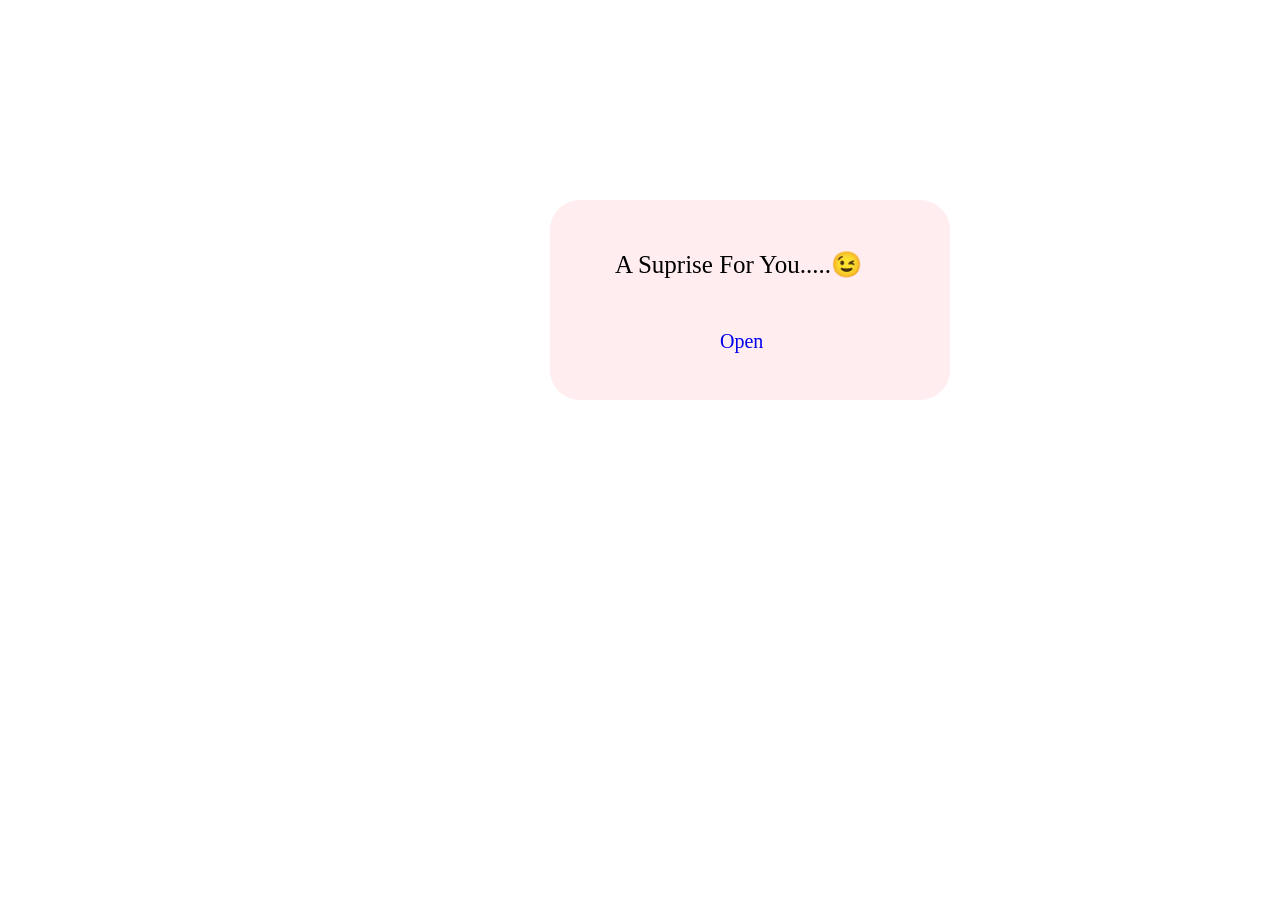
<file: index.html>
<!DOCTYPE html>
<html lang="en">
<head>
    <meta charset="UTF-8">
    <meta name="viewport" content="width=device-width, initial-scale=1.0">
    <title>Document</title>
    <link rel="stylesheet" href="love.css">
</head>
<body>
    <div id="div1">
        <video src="images/64426-509717747_medium.mp4" id="ved1" controls autoplay muted loop></video>
        <div id="div2">
          <p id="message">A Suprise For You.....😉</p>
          <a href="love1.html" id="open">Open</a>
      </div> 
    </div>
</body>
</html>
</file>
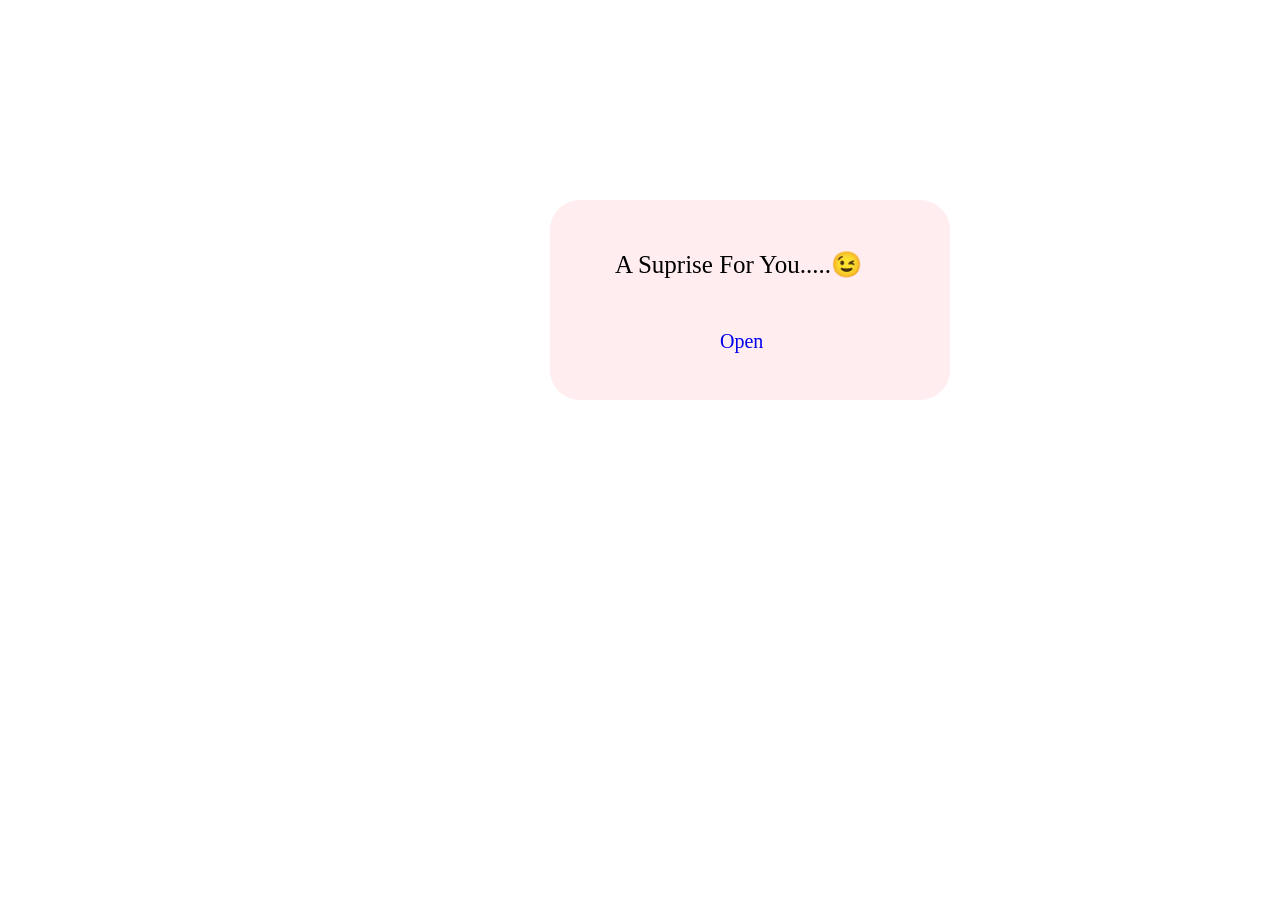
<file: love.html>
<!DOCTYPE html>
<html lang="en">
<head>
    <meta charset="UTF-8">
    <meta name="viewport" content="width=device-width, initial-scale=1.0">
    <title>Document</title>
    <link rel="stylesheet" href="/love.css">
</head>
<body>
    <div id="div1">
        <video src="./images/64426-509717747_medium.mp4" id="ved1" controls autoplay muted loop></video>
        <div id="div2">
          <p id="message">A Suprise For You.....😉</p>
          <a href="love1.html" id="open">Open</a>
      </div> 
    </div>
</body>
</html>
</file>
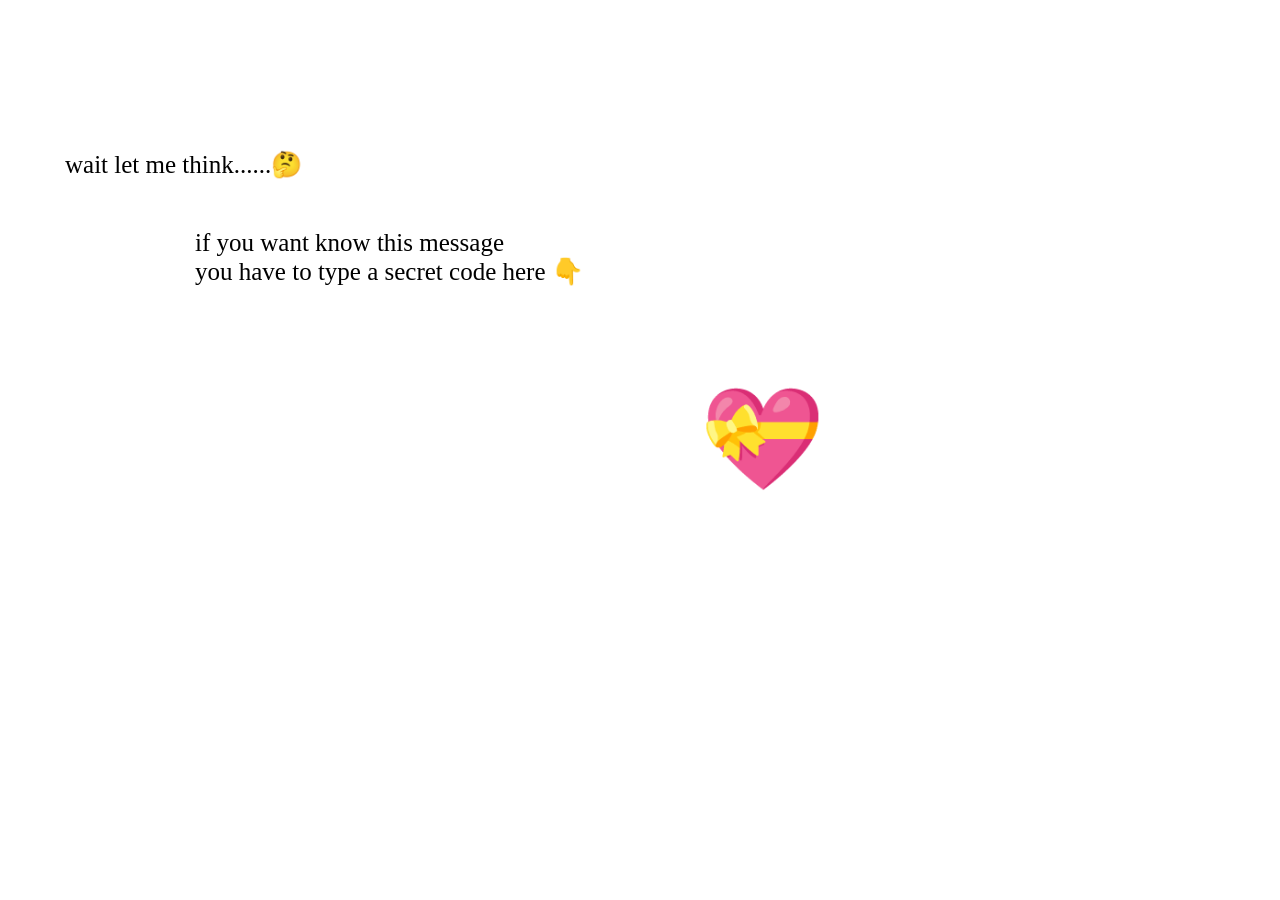
<file: love1.html>
<!DOCTYPE html>
<html lang="en">
<head>
    <meta charset="UTF-8">
    <meta name="viewport" content="width=device-width, initial-scale=1.0">
    <title>Document</title>
    <link rel="stylesheet" href="love.css">
</head>
<body>
    <div id="div1">
        <video src="images/64426-509717747_medium.mp4" id="ved1" controls autoplay muted loop></video>
        <div id="div3">
          <p id="message">
            wait let me think......🤔 <br>
          </p>
          <p id="if"> if you want know this message <br> you have to type a secret code here 👇 </p>
          <a href="love2.html" id="pop">💝</a>
      </div> 
    </div>
</body>
</html>
</file>
<file: love.css>
*{
    padding: 0px;
    margin: 0px;
    box-sizing: border-box;
    
}
#div1{
    height: 729px;
    width: auto;
    position: relative;
}
#ved1{
    height: auto;
    width: auto; 
    object-fit:cover;
}

video::-webkit-media-controls{
    display: none;
}
#div2{
    height: 200px;
    width: 400px;
    background-color: rgba(255, 192, 203, 0.282);
    border-radius: 30px;
    position: absolute;
    top: 200px;
    left: 550px;
    box-shadow: 30px rgba(0, 0, 0, 0.301);

}
#message{
    font-size: 25px;
    padding-top: 50px;
    padding-left: 65px;
}
#open{
    height: 50px;
    width: 100px;
    font-size: 20px;
   position: absolute;
   top: 120px;
   left: 140px;
    padding: 10px 30px;
    border-radius: 30px;
    text-decoration: none;
    
}
#div3{
    height: 300px;
    width: 600px;
    position: absolute;
    top: 100px;
}
#if{
  font-size: 25px;
    padding-top: 50px;
    padding-left: 195px;  
}
#pop{
  text-decoration: none;
  font-size: 100px;
  position: absolute;
  top: 280px;
  left: 700px;
}
#form1{
    position: absolute;
    top: 300px;
    left: 650px;
}
#div4{
    height: 300px;
    width: 400px;
    position: absolute;
    top: 100px;
    left: 600px;
}
#image1{
    height: 350px;
    width: 300px;
}
#loveyou{
    font-size: 30px;
    font-weight: bold;
}
#click{
    text-decoration: none;
    color: black;
    padding: 30px 80px;
    font-size: 20px;
}
#image2{
    height: 710px;
    width: 500px;
    position: absolute;
    top: 10px;
    left: 470px;
}
#ltr1{
    position: absolute;
    top: 60px;
    left: 580px;
    font-family: cursive;
    font-size: 25px;
}
#ltr2{
    position: absolute;
    top: 110px;
    left: 540px;
    font-family: cursive;
    font-size: 15px;
}
#ltr3{
    position: absolute;
    top: 140px;
    left: 520px;
    font-family: cursive;
   font-size: 10px;
}
#ltr4{
    position: absolute;
    top: 620px;
    left: 690px;
    font-family: cursive;
   font-size: 10px;
}
#ltr5{
    position: absolute;
    top: 680px;
    left: 600px;
    font-family: cursive;
   font-size: 10px;
}
#hug{
    text-decoration: none;
    font-size: 20px;
}
#ved2{
    height: auto;
    width: auto; 
    object-fit:cover;
    margin-bottom: -5px;
}
#para1{
    position: absolute;
    /* background-color: beige; */
    top: 80px;
    left: 10px;
    height: 300px;
    width: 1500px;
   display: flex;
   justify-content: space-evenly;
}
#image3{
    height: 200px;
    width: 200px;
    top: 20px;
    left: 40px;
    margin-left: -660px;
}
#graph2{
    margin-left: -1090px;
    margin-top: 50px;
}
#para2{
    position: absolute;
    /* background-color: beige; */
    top: 350px;
    left: 10px;
    height: 300px;
    width: 1500px;
   display: flex;
   justify-content: space-evenly;
}
#image4{
    height: 200px;
    width: 200px;
    top: 90px;
    left: 50px;
    margin-right: 10px;
    margin-top: 30px;
}
#graph4{
    margin-left: 500px;
    margin-top: 70px;
}
#para3{
    position: absolute;
    /* background-color: beige; */
    top: 730px;
    left: 10px;
    height: 300px;
    width: 1500px;
   display: flex;
   justify-content: space-evenly;
}
#image5{
    height: 200px;
    width: 200px;
    top: 90px;
    left: 10px;
   margin-left: -560px;
}
#graph6{
    margin-left: -900px;
    margin-top: 20px;
}
#para4{
    position: absolute;
    /* background-color: beige; */
    top: 1050px;
    left: 10px;
    height: 300px;
    width: 1500px;
   display: flex;
   justify-content: space-evenly;
}
#image6{
    height: 200px;
    width: 200px;
    top: 90px;
    left: 50px;
    margin-right: 10px;
    margin-top: 30px;
}
#graph7{
    margin-left: 500px;
    margin-top: 70px;
}
#para5{
    position: absolute;
    /* background-color: beige; */
    top: 1480px;
    left: 10px;
    height: 300px;
    width: 1500px;
   display: flex;
   justify-content: space-evenly;
}
#image7{
    height: 200px;
    width: 200px;
    top: 20px;
    left: 40px;
    margin-left: -600px;
}
#graph10{
    margin-left: -1000px;
    margin-top: 20px;
}
#para6{
    position: absolute;
    /* background-color: beige; */
    top: 1800px;
    left: 10px;
    height: 300px;
    width: 1500px;
   display: flex;
   justify-content: space-evenly;
}
#image8{
    height: 200px;
    width: 200px;
    top: 90px;
    left: 50px;
    margin-right: 10px;
    margin-top: 30px;
}
#graph11{
    margin-left: 500px;
    margin-top: 70px;
}
#para7{
    position: absolute;
    /* background-color: beige; */
    top: 2280px;
    left: 10px;
    height: 300px;
    width: 1500px;
   display: flex;
   justify-content: space-evenly;
}
#image9{
    height: 200px;
    width: 200px;
    top: 50px;
    left: 40px;
    margin-left: -430px;
    margin-top: 20px;
}
#graph14{
    margin-left: -650px;
}
#para8{
    position: absolute;
    /* background-color: beige; */
    top: 2700px;
    left: 10px;
    height: 300px;
    width: 1500px;
   display: flex;
   justify-content: space-evenly;
}
#image10{
    height: 200px;
    width: 200px;
    top: 90px;
    left: 50px;
    margin-right: 10px;
    margin-top: 30px;
}
#graph15{
    margin-left: 500px;
    margin-top: 70px;
}
#para9{
    position: absolute;
    /* background-color: beige; */
    top: 3180px;
    left: 10px;
    height: 300px;
    width: 1500px;
   display: flex;
   justify-content: space-evenly;
}
#image11{
    height: 200px;
    width: 200px;
    top: 50px;
    left: 40px;
    margin-left: -600px;
    margin-top: 20px;
}
#graph18{
    margin-left: -950px;
    margin-top: 10px;
}
#para10{
    position: absolute;
    /* background-color: beige; */
    top: 3700px;
    left: 10px;
    height: 300px;
    width: 1500px;
   display: flex;
   justify-content: space-evenly;
}
#image12{
    height: 200px;
    width: 200px;
    top: 90px;
    left: 50px;
    margin-right: 10px;
    margin-top: 30px;
}
#graph19{
    margin-left: 500px;
    margin-top: 70px;
}
#para11{
    position: absolute;
    /* background-color: beige; */
    top: 4180px;
    left: 10px;
    height: 300px;
    width: 1500px;
   display: flex;
   justify-content: space-evenly;
}
#image13{
    height: 200px;
    width: 200px;
    top: 50px;
    left: 40px;
    margin-left: -650px;
    margin-top: 20px;
}
#graph22{
    margin-left: -1050px;
    margin-top: 30px;
}
#para12{
    position: absolute;
    /* background-color: beige; */
    top: 4600px;
    left: 10px;
    height: 300px;
    width: 1500px;
   display: flex;
   justify-content: space-evenly;
}
#image14{
    height: 200px;
    width: 200px;
    top: 90px;
    left: 50px;
    margin-right: 10px;
    margin-top: 40px;
}
#graph23{
    margin-left: 500px;
    margin-top: 50px;
}
#para13{
    position: absolute;
    /* background-color: beige; */
    top: 5140px;
    left: 10px;
    height: 300px;
    width: 1500px;
   display: flex;
   justify-content: space-evenly;
}
#image15{
    height: 200px;
    width: 200px;
    top: 50px;
    left: 40px;
    margin-left: -650px;
    margin-top: 20px;
}
#graph26{
    margin-left: -1050px;
    margin-top: 30px;
}
#para14{
    position: absolute;
    /* background-color: beige; */
    top: 5600px;
    left: 10px;
    height: 300px;
    width: 1500px;
   display: flex;
   justify-content: space-evenly;
}
#image16{
    height: 200px;
    width: 200px;
    top: 90px;
    left: 50px;
    margin-right: 10px;
    margin-top: 10px;
}
#graph27{
    margin-left: 500px;
    margin-top: 50px;
}
#para15{
    position: absolute;
    /* background-color: beige; */
    top: 6100px;
    left: 10px;
    height: 300px;
    width: 1500px;
   display: flex;
   justify-content: space-evenly;
}
#image17{
    height: 200px;
    width: 200px;
    top: 50px;
    left: 40px;
    margin-left: -650px;
    margin-top: 20px;
}
#graph30{
    margin-left: -1050px;
    margin-top: 30px;
}
#btn{
    position: absolute;
    top: 6450px;
    left: 1300px;
    height:20px;
    width: 150px;
    font-size: 25px;
    
}
a{
    text-decoration: none;
}
#lastmsg{
   position: absolute;
   top: 70px;
   left: 590px;
   font-size: 23px;
  
}
</file>
